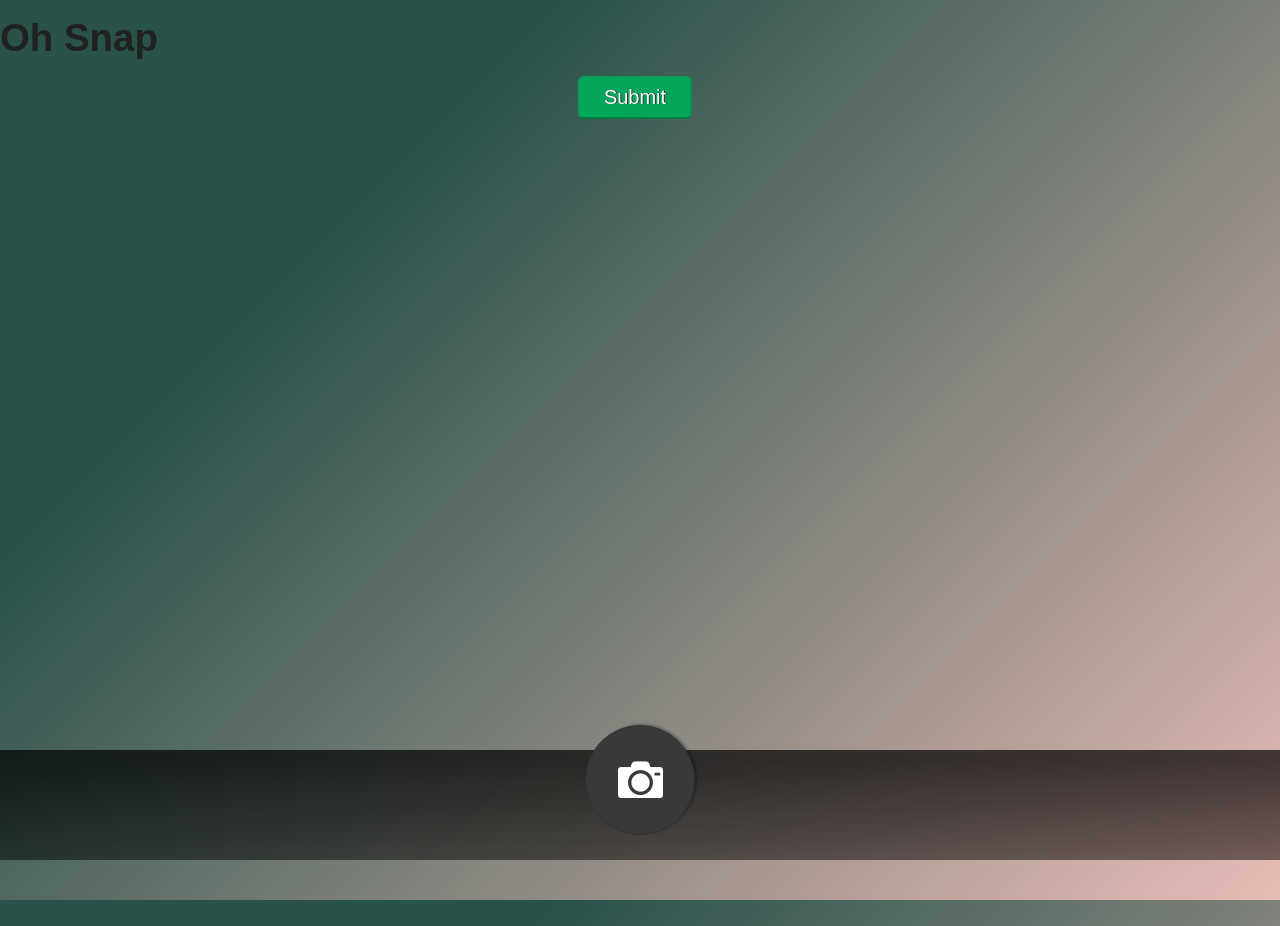
<file: s3upload.html>
<!DOCTYPE html>
<html>
  <head>
    <script src="https://sdk.amazonaws.com/js/aws-sdk-2.410.0.min.js"></script>
    <script src="js/PhotoViewer.js"></script>
	<script src="js/s3.js"></script>
    <script>viewAlbum('mk-oh-snap-2');</script>
    <link rel="stylesheet" href="css/style.css">
  </head>
  <body>
    <h1>Oh Snap</h1>
      <nav>
      <div class="camera" data-icon="&#x235f;" onclick="document.getElementById('camera').click();return false;"></div>
      <form id="filePickerContainer" style="position:absolute;left: -999px">
            <label for="imagefile"></label>
            <input type="file" accept="image/*" name="camera" id="camera">

        </form>
      </nav> 
    
			<!-- File Save and Upload -->
			<form id="uploadForm" class="action-buttons" enctype="multipart/form-data" method="post" action="/upload">
				<input type="button" value="Submit" id="saveButton" onclick="s3upload()">
			</form>
	
	<section id="photoUpload">

	</section>
    <div id="viewer" />
  </body>
</html>
</file>
<file: css/style.css>
/* Reset */

aside,details,figcaption,figure,
footer,header,hgroup,menu,nav,section {
	display:block;
}

article {
	float: none;
	padding: 20px;
	width: 100%;
	background-color: #f1f1f1;
	display: inline-flexbox;
	position: fixed;
	bottom: 10px;
}

th, td {
	padding-left: 25px;
	padding-right: 25px;
  }

html {
    font-size: 100%;
    -webkit-text-size-adjust: 100%; 
    -ms-text-size-adjust: 100%;
    -webkit-tap-highlight-color: transparent;
}
html,
body {
	height: 100%;
}
body, 
form {
    margin: 0;
    font: 1.2em/1.3em 'HelveticaNeue-Light', 'Helvetica Neue Light', 'Helvetica Neue', 'Roboto-Light', 'Roboto Light', 'Roboto', 'Segoe UI Web Light', 'Segoe UI Light', 'Segoe UI Web Regular', 'Segoe UI', Helvetica, Arial, sans-serif;
}
img {
	border: 0;
}

/* Base Styles */

* {
	-webkit-box-sizing: border-box;
    -moz-box-sizing: border-box;
    -ms-box-sizing: border-box;
    -o-box-sizing: border-box;
    box-sizing: border-box;
}
body {   
	background-image: linear-gradient(315deg, #e9bcb7 0%, #29524a 74%);
    color: #212121;
    padding: 0;
    overflow: scroll;
	background-size: cover;
	
}
header {
	background: -webkit-linear-gradient(top, rgba(0,0,0,0.7) 10%,rgba(0,0,0,0.5) 100%);
    background: -moz-linear-gradient(top, rgba(0,0,0,0.7) 10%,rgba(0,0,0,0.5) 100%);
    background: -ms-linear-gradient(top, rgba(0,0,0,0.7) 10%,rgba(0,0,0,0.5) 100%);
    background: -o-linear-gradient(top, rgba(0,0,0,0.7) 10%,rgba(0,0,0,0.5) 100%);
    background: linear-gradient(top, rgba(0,0,0,0.7) 10%,rgba(0,0,0,0.5) 100%);
    box-shadow: 0 5px 10px rgba(0, 0, 0, .25);
    margin-bottom: 1.5em;
    height: 50px;
    overflow: hidden;
	text-align: center;
}
header h1 {
    font-size: 1.4em;
    font-weight: normal;
    line-height: 50px;
    color: #fff;
    text-shadow: 0 2px 2px rgba(0, 0, 0, .5); 
    margin: 0;
    padding: 0 .5em;
}
a {
	text-decoration: none;
}
nav {
	position: fixed;
    bottom: 40px;
    width: 100%;
    text-align: center;
        
    background: -webkit-linear-gradient(top, rgba(0,0,0,0.7) 10%,rgba(0,0,0,0.5) 100%);
    background: -moz-linear-gradient(top, rgba(0,0,0,0.7) 10%,rgba(0,0,0,0.5) 100%);
    background: -ms-linear-gradient(top, rgba(0,0,0,0.7) 10%,rgba(0,0,0,0.5) 100%);
    background: -o-linear-gradient(top, rgba(0,0,0,0.7) 10%,rgba(0,0,0,0.5) 100%);
    background: linear-gradient(top, rgba(0,0,0,0.7) 10%,rgba(0,0,0,0.5) 100%);
}
footer {
    padding: 3em 1em 1em;
    font-size: 0.75em;
    text-align: right;
}
*[hidden] { /* required for the browsers lacking the 'hidden' attribute support. IE10 */
	display: none;
}

/* First Time run */

#firstrun {
    position: fixed;
    bottom: 150px;
    text-align: center;
    width: 100%;
    font-size: 24px;
	background: #f3f3f3;
	padding-bottom: 100%;
	margin-bottom: -100%; /* positive padding, neg margin makes the div background span full page */
}
.arrow-container {
	background: url(../images/cover-photo.jpg) center bottom no-repeat;
	background-size: auto 100%;	
	width: 100%;
	height: 450px; /* change dynamically */

}

/* Main Pane */

#main {
	position: relative;
}
#warnings {
	position: absolute;
	top: 3em;
	right: 0;
	color: #fff;
	margin-left: 1em;
	z-index: 1;
	cursor: pointer;
	-webkit-transform: translate3d(0, 0, 0);
	-moz-transform: translate3d(0, 0, 0);
	-ms-transform: translate3d(0, 0, 0);
	-o-transform: translate3d(0, 0, 0);
	transform: translate3d(0, 0, 0);

}
#warnings a {
	color: #ffd900;
}
.icon-warning {
	margin-bottom: 5px;
	padding: .5em 1em .7em .5em;
	text-align: right;
	border-top-left-radius: 10px;
	border-bottom-left-radius: 10px;
	-webkit-transition: all .5s ease-in;
	-moz-transition: all .5s ease-in;
	-o-transition: all .5s ease-in;
	-ms-transition: all .5s ease-in;
	transition: all .5s ease-in;
}
.icon-warning span {
	font-size: 0;
	opacity: 0;
	-webkit-transition: all .5s ease-in;
	-moz-transition: all .5s ease-in;
	-o-transition: all .5s ease-in;
	-ms-transition: all .5s ease-in;
	transition: all .5s ease-in;
}
.icon-warning.full {
	background-color: rgba(0, 0, 0, .5);
}
.icon-warning.full span {
	font-size: 1em;
	opacity: 1;
}
#main nav {
	width: 100%;
	max-height: 50px;
}
.camera {
	margin: 0 auto;
	height: 110px;
	width: 110px;
	border-radius: 50%;
	background: #393939;
	border: 1px solid #333;
    box-shadow: 2px -1px 2px rgba(0,0,0,0.25);
    
    position: relative;
    top: -25px;
}
.camera:hover { /* :active doesn't work on android/chrome */
	background: #03A65B;
}
.camera.no-support:hover {
	background: #393939;
	pointer-events: none;
}

#filePickerContainer {
    text-align: center;
}

/* Form Elements */

label {
    font-size: 1.2em;
    padding-bottom: .5em;
    display: block;
}
input,
textarea,
select,
button {
    display: inline-block;
    font-family: inherit;
    font-size: 20px;
}
button,
input[type="button"] {
	-webkit-appearance: none;
    padding: 8px 24px;
    margin-right: 10px;
    border-radius: 6px;
    vertical-align: middle;    
    color: #fff;
    text-shadow: 1px 0 0 #333;
    border-color: rgba(0,0,0,0.1) rgba(0,0,0,0.1) rgba(0,0,0,0.25);
    background-color: #03A65B;
}
button:disabled,
input:disabled {
	opacity: .5;
}
button:enabled:active,
input[type="button"]:enabled:active {
    box-shadow: inset 0 4px 4px rgba(0,0,0,0.25);
    outline: 0;
}
button.dismiss,
input[type="button"].dismiss {
    color: #fff;
    text-shadow: 1px 0 0 #333;
    border-color: rgba(0,0,0,0.1) rgba(0,0,0,0.1) rgba(0,0,0,0.25);
    background-color: #03A65B;
}
.action-buttons {
	text-align: center;
	margin: .5em auto;
}

/* Photo */
#photoCrop, #photoEffect {
	height: 100%;
	background-color: #342f2f;
}

#userPhotoContainer, #photoResultContainer {
    overflow: hidden;
    width: 100%;
    height: 100%;
    text-align: center;
}

#resultPhoto, #croppedPhoto, #filteredPhoto {
    width: 100%;
    height: auto;
}

h2.label {
    color: #333;
    font-weight: normal;
}
.photoCropControls {
    width: 100%;
    position: fixed;
	bottom: 0;
}
#fileinfo {
    color: #fff;
    font-size: 0.7em;
    text-shadow: 0 1px 1px rgba(0,0,0,0.75);
	margin-left: .5em;
}
#loader {
    width: 200px;
    height: 200px;
    line-height: 200px;
    background: rgba(0,0,0,0.5);
    text-align: center;
    color: #fff;
    border-radius: 12px;
    position: fixed;
    left: 50%;
    margin-left: -100px;
    top: 50%;
    margin-top: -100px;
    z-index: 10;
}

/* Gallery Thumbnails */

figure {
	margin: 0;
	padding: 0;
}
#thumbnails {
	margin: 0 auto;
	font-size: 0; line-height: 0;
}
#thumbnails .thumbnail-wrapper {
	margin-left: -2px; /* adjust for the left column thumb */
}
#thumbnails figure {
	display: inline-block;
	width: 100px;
	height: 100px;
	margin: 0 0 5px 5px;
	background-repeat: no-repeat;
	background-position: left top;
	background-size: cover;
	box-shadow: inset 0 0 6px #000;
	cursor: pointer;
}
#thumbnails figcaption, #thumbnails a {
	display: none;
}

/* Gallery Single View */

#singleView header {
	margin-bottom: 0;
}

#singleView nav {
	position: relative;
	text-align: left;
}
#singleView nav a {
	display: inline-block;
	color: #fff;
	position: absolute;
	top: 0;
	padding-top: 12px;
	font-size: 27px;
}
#singleView nav .back {
	left: 10px;
}
#singleView nav .share {
	right: 0;
}
#singleView nav .share span {
	font-size: 20px;
}
#singleView {
	text-align: center;
}
#singleView figure {
	background-repeat: no-repeat;
	background-position: left top;
	background-size: 100% auto;
}
#singleView figcaption {
	position: absolute;
	bottom: 0;
	text-align: left;
	padding-left: .5em;
	width: 80%;
	overflow: hidden;
	white-space: nowrap;
	text-overflow: ellipsis;
}
#singleView a.delete-photo {
	position: absolute;
	bottom: 0;
	right: .5em;
	color: #ababab;
	cursor: pointer;
}
#singleView a.delete-photo:hover {
	color: #ff1f97;
}
.pagination {
	margin: .5em auto 1em;
	width: 100%;
	overflow: hidden;
	white-space: nowrap;
}

/* Filter Effects */

#filterDrawer {
    position: fixed;
    bottom: 0;
    width: 100%;
    text-align: center;
}

#filterButtons {
    text-align: center;
    width: 100%;
    overflow-x: auto;
    overflow-y: hidden;
    white-space: nowrap;
    padding: 0 .5em;
}
.filter {
    display: inline-block;
    margin: 3px;
    border-radius: 8px;
    box-shadow: inset 0 0 10px #000;
    height: 72px;
    width: 72px;
    cursor: pointer;
    background: url("../images/effects-thumbs.png") no-repeat 0 0;
    background-size: cover;
}
.filter:hover {
	box-shadow: 0 0 12px #03A65B;
}
.filter:first-of-type {
    background-position: 0 0;    
}
.filter:nth-of-type(2) {
    background-position: -73px 0;
}
.filter:nth-of-type(3) {
    background-position: -146px 0; 
}
.filter:nth-of-type(4) {
    background-position: -219px 0; 
}
.filter:nth-of-type(5) {
    background-position: -292px 0;
}
.filter:nth-of-type(6) {
    background-position: -365px 0;
}
.filter:nth-of-type(7) {
    background-position: -438px 0;
}
.filter:nth-of-type(8) {
    background-position: -511px 0;
}
.filter:nth-of-type(9) {
    background-position: -584px 0;
}

.filter-tag {
    color: #fff;
    font-size: .8em;
    text-shadow: 1px 1px 1px #000;
    text-align: center;
    padding-top: 58px;
}

/* Font Icons by IcoMoon.io */

@font-face {
	font-family: 'icons';
	src: url('fonts/icons.svg#icons') format('svg'),
		 url('fonts/icons.woff') format('woff'),
		 url('fonts/icons.ttf') format('truetype');
	font-weight: normal;
	font-style: normal;
}
[data-icon]::before {
	font-family: 'icons';
	content: attr(data-icon);
	speak: none;
	font-weight: normal;
	line-height: 1;
	padding-right: 0.5em;
	-webkit-font-smoothing: antialiased;
}
.camera::before {
	color: #fff;
	font-size: 45px;
	position: relative;
	top: 30px;
	left: 12px;
}
.share::before {
	content: '';
}
.share::after {
	font-family: 'icons';
	content: attr(data-icon);
	speak: none;
	font-weight: normal;
	line-height: 1;
	padding: 0 0.5em;
	-webkit-font-smoothing: antialiased;
}
.icon-warning::before {
	color: #ffd900;
	font-size: 42px;
	text-shadow: 0px 1px 1px rgba(0, 0, 0, .6);
	position: relative;
	top: 4px;
}
.icon-warning.med-alert::before {
	color: #ffa91f;
}
.icon-warning.high-alert::before {
	color: #ff1f97;
}

/* upload files to s3 */
.upload-button {
	display: inline-flex;
	position:fixed; 
	bottom:35px; 
	right:0;
}

.image-preview {
	width: 300px;
	min-height: 100px;
	border: 2px solid #dddddd;
	margin-top: 15px;
	
/*default text */
	display: flex;
	align-items: center;
	justify-content: center;
	font-weight: bold;
	color: #cccccc
}

.image-preview__image{
	display: none;
	width: 100%;
}
</file>
